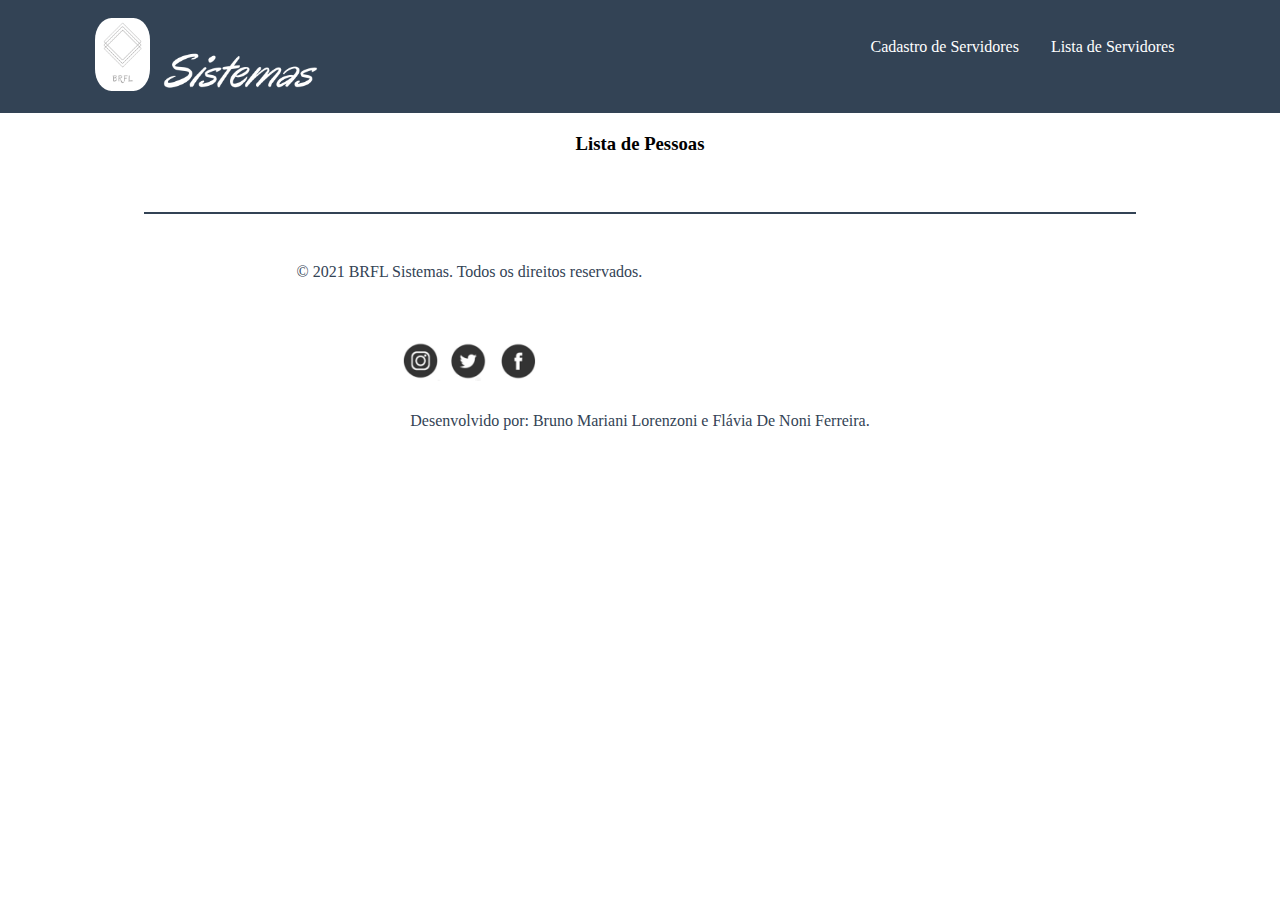
<file: Trabalho PPW - Flávia e Bruno/Trabalho PPW - Flávia e Bruno/lista.html>
<!DOCTYPE html>
<html lang="en">

<head>
    <meta charset="UTF-8">
    <meta http-equiv="X-UA-Compatible" content="IE=edge">
    <meta name="viewport" content="width=device-width, initial-scale=1.0">
    <title>BRFL Sistemas</title>
    <link rel="shortcut icon" href="img/BF.png">
    <link rel="stylesheet" href="lista.css">
    <link href="https://cdn.jsdelivr.net/npm/bootstrap@5.0.1/dist/css/bootstrap.min.css" rel="stylesheet"
        integrity="sha384-+0n0xVW2eSR5OomGNYDnhzAbDsOXxcvSN1TPprVMTNDbiYZCxYbOOl7+AMvyTG2x" crossorigin="anonymous">

</head>

<body>
    <header>
        <img src="img/BF.png" id="logoPrincipal">
        <img src="img/Capturar.PNG" id="logoSecundaria">

        <nav>
            <ul>
                <li><a href="PaginaInicial.html">Cadastro de Servidores</a></li>
                <li><a href="lista.html">Lista de Servidores</a></li>
              </ul>
        </nav>
    </header>

    <main>
        
        <h3 id="lista_pessoa">Lista de Pessoas</h3>

        <section id="Funcionario">


        </section>

    </main>

    <footer>

        <div id="linha_horizontal"></div>

        <section class="parteFinal">
            <div>
                <p>&copy 2021 BRFL Sistemas. Todos os direitos reservados.</p>
            </div>
            <nav>
                <a href="RecursoIndiponivel.html"><img src="img/instagram.PNG.png" alt="Intagram"></a>
                <a href="RecursoIndiponivel.html"><img src="img/tt.PNG.png" alt="Twitter"></a>
                <a href="RecursoIndiponivel.html"><img src="img/face.png" alt="Facebook"></a>
            </nav>

        </section>
        <div id="desenvolvido">
            <p>Desenvolvido por: Bruno Mariani Lorenzoni e Flávia De Noni Ferreira.</p>
        </div>
    </footer>
</body>

<script src="index.js"></script>

</html>
</file>
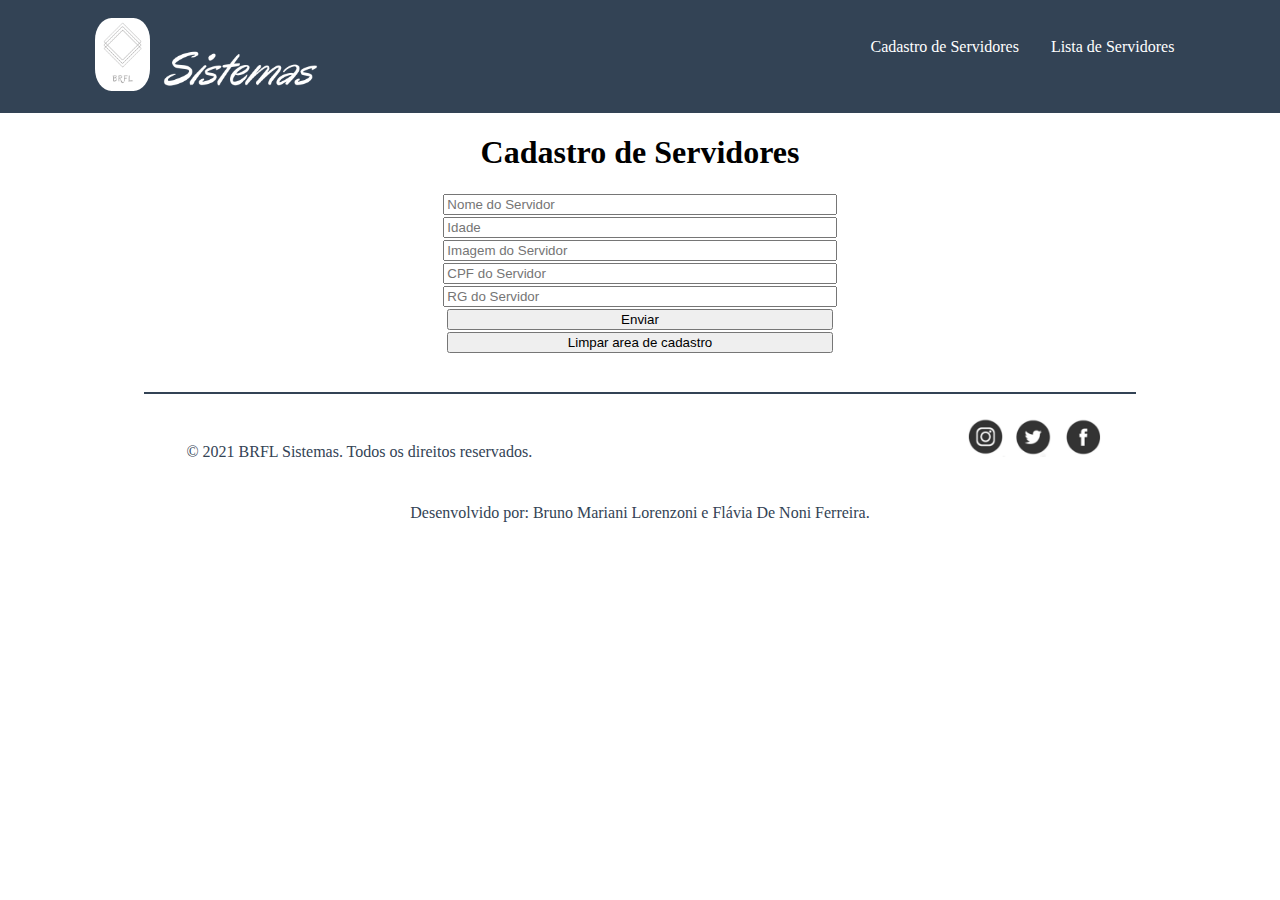
<file: Trabalho PPW - Flávia e Bruno/Trabalho PPW - Flávia e Bruno/PaginaInicial.html>
<!DOCTYPE html>
<html lang="en">

<head>
    <meta charset="UTF-8">
    <meta http-equiv="X-UA-Compatible" content="IE=edge">
    <meta name="viewport" content="width=device-width, initial-scale=1.0">
    <title>BRFL Sistemas</title>
    <link rel="shortcut icon" href="img/BF.png">
    <link rel="stylesheet" href="stylePaginaInicial.css">
    <link href="https://cdn.jsdelivr.net/npm/bootstrap@5.0.1/dist/css/bootstrap.min.css" rel="stylesheet"
        integrity="sha384-+0n0xVW2eSR5OomGNYDnhzAbDsOXxcvSN1TPprVMTNDbiYZCxYbOOl7+AMvyTG2x" crossorigin="anonymous">
</head>

<body>
    <header>
            <img src="img/BF.png" id="logoPrincipal">
            <img src="img/Capturar.PNG" id="logoSecundaria">
        <nav>
            <ul>
                <li><a href="PaginaInicial.html">Cadastro de Servidores</a></li>
                <li><a href="lista.html">Lista de Servidores</a></li>
            </ul>
        </nav>
    </header>
    <main>
        <div id="main_center">
            <form>
                <h1>Cadastro de Servidores</h1>
                <input type="text" placeholder="Nome do Servidor" id="name" class="form-control">
                <input type="text" placeholder="Idade" id="idade" class="form-control">
                <input type="text" placeholder="Imagem do Servidor" id="imagem" class="form-control">
                <input type="text" placeholder="CPF do Servidor" id="CPF" class="form-control">
                <input type="text" placeholder="RG do Servidor" id="RG" class="form-control">

                <input type="button" onclick="criarFuncionario()" value="Enviar" class="form-control btn btn-success">
                <input type="reset" value="Limpar area de cadastro" class="form-control btn btn-success">
            </form>
        </div>
    </main>
    <footer>
        <div id="linha_horizontal"></div>

        <section class="parteFinal">
            <div>
                <p>&copy 2021 BRFL Sistemas. Todos os direitos reservados.</p>
            </div>
            <nav>
                <a href="RecursoIndiponivel.html"><img src="img/instagram.PNG.png" alt="Intagram"></a>
                <a href="RecursoIndiponivel.html"><img src="img/tt.PNG.png" alt="Twitter"></a>
                <a href="RecursoIndiponivel.html"><img src="img/face.png" alt="Facebook"></a>
            </nav>

        </section>
        <div id="desenvolvido">
            <p>Desenvolvido por: Bruno Mariani Lorenzoni e Flávia De Noni Ferreira.</p>
        </div>
    </footer>
</body>

<script src="index.js"></script>

</html>
</file>
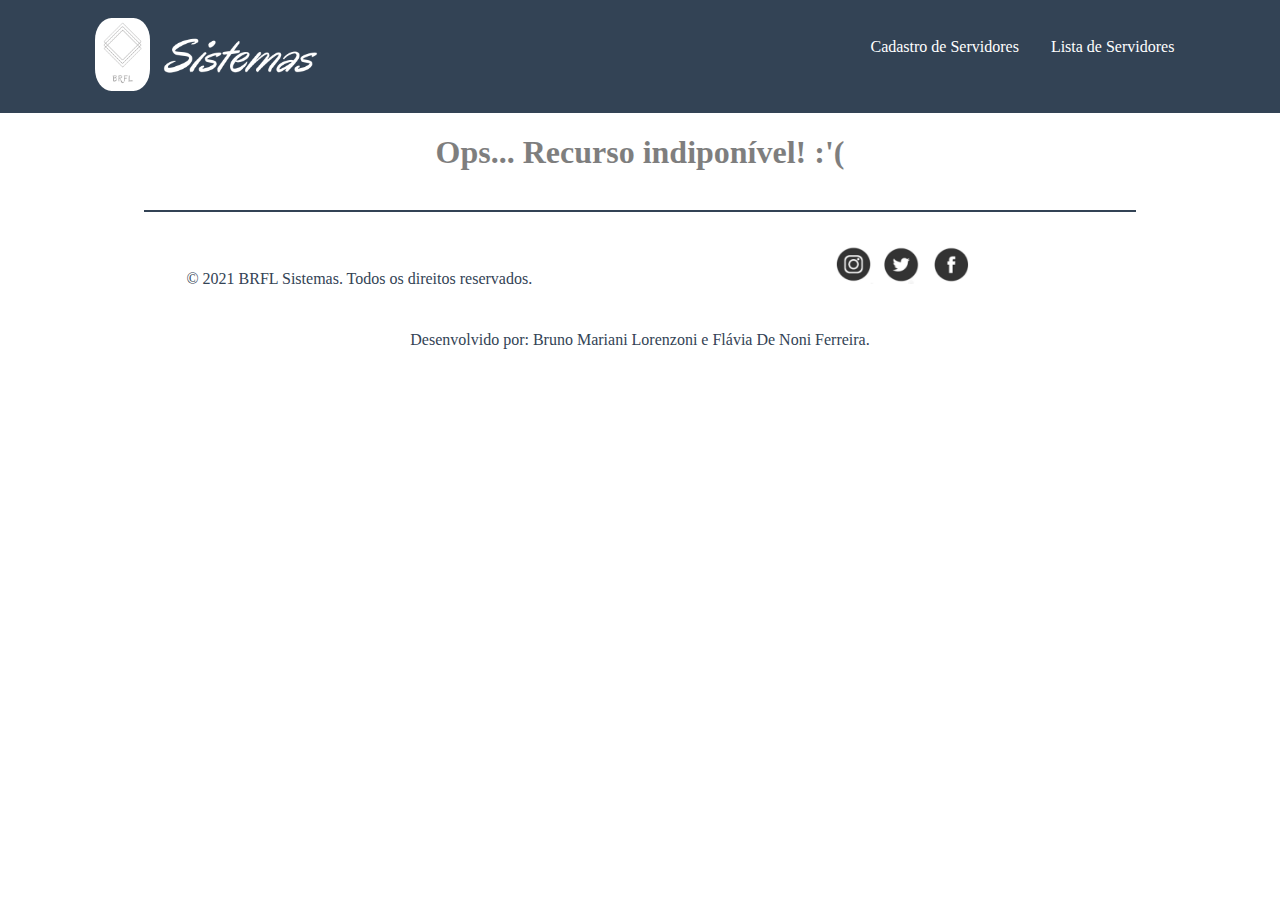
<file: Trabalho PPW - Flávia e Bruno/Trabalho PPW - Flávia e Bruno/RecursoIndiponivel.html>
<!DOCTYPE html>
<html lang="en">
<head>
    <meta charset="UTF-8">
    <meta http-equiv="X-UA-Compatible" content="IE=edge">
    <meta name="viewport" content="width=device-width, initial-scale=1.0">
    <title>BRFL Sistemas</title>
    <link rel="shortcut icon" href="img/BF.png">
    <link rel="stylesheet" href="styleResursoIndisponive.css">
</head>
<body>
    <header>
        <img src="img/BF.png" id="logoPrincipal">
        <img src="img/Capturar.PNG" id="logoSecundaria">

        <nav>
            <ul>
                <li><a href="PaginaInicial.html">Cadastro de Servidores</a></li>
                <li><a href="lista.html">Lista de Servidores</a></li>  
            </ul>
        </nav>
    </header>
    <main>
        <h1>Ops... Recurso indiponível! :'(</h1>
    </main>
    <footer>

        <div id="linha_horizontal"></div>

        <section class="parteFinal">
            <div>
                <p>&copy 2021 BRFL Sistemas. Todos os direitos reservados.</p>
            </div>
            <div>
                <a href="RecursoIndiponivel.html"><img src="img/instagram.PNG.png" alt="Intagram"></a>
                <a href="RecursoIndiponivel.html"><img src="img/tt.PNG.png" alt="Twitter"></a>
                <a href="RecursoIndiponivel.html"><img src="img/face.png" alt="Facebook"></a>
            </div>

        </section>
        <div id="desenvolvido">
            <p>Desenvolvido por: Bruno Mariani Lorenzoni e Flávia De Noni Ferreira.</p>
        </div>
    </footer>
</body>
</html>
</file>
<file: Trabalho PPW - Flávia e Bruno/Trabalho PPW - Flávia e Bruno/lista.css>
body {
    margin: 0%;
    padding: 0%;
    font-size: 100%;
    font-family: Cambria, Cochin, Georgia, Times, 'Times New Roman', serif;
}

header{
    background-color: rgb(51, 67, 85);
    color: white;
    padding-left: 7%;
    padding-right: 7%;
    padding-top: 1%;
    padding-bottom: 1%;
}

header nav {
    display: inline;
    padding-top: inherit;
    float: right;
    font-family: Cambria, Cochin, Georgia, Times, 'Times New Roman', serif;
}

header ul {
    list-style-type: none;
    margin: 0;
    padding: 0;
    overflow: hidden;
}

header li {
    float: left;
}

header li a:hover {
    background-color: white;
    color: rgb(51, 67, 85);
}

header a {
    display: block;
    color: white;
    text-align: center;
    padding: 14px 16px;
    text-decoration: none;
}

#logoPrincipal {
    border-radius: 30%;
    height: 4%;
    width: 5%;
    margin: 5px;
}

#logoSecundaria {
    max-width: 15%;
}           

#lista_pessoa{
    display: flex; 
    justify-content: center;
    margin-top: 20px;
}

#Funcionario{
    justify-content: center;
    display: flex;
    flex-wrap: wrap;
}

.div_principal{
    background-color: rgb(241, 230, 230);
    display: flex;
    flex-wrap: wrap;
    width: 75%;
    margin: 20px;
    border: 5px outset rgb(155, 151, 151);
}

main img{
    
    margin: 5px;
    border-radius: 100%;
    object-fit: cover;
    width: 5rem;
    height: 5rem;
}

.informações{
    display: flex;
    flex-wrap: wrap;
    align-items: center;
}

.informações p{
    margin: 0%;
    padding: 10px;
    border: 3px ridge rgb(209, 202, 202);
}


.opções{
    padding-top: 15px;
    padding-bottom: 5px;
    margin: auto;
    width: 75%;
}

footer{
    padding-left: 7%;
    padding-right: 7%;
    margin-top: 3%;
}

#linha_horizontal {
    margin-left: auto;
    margin-right: auto;
    width: 90%;
    border: 1px solid rgb(51, 67, 85);
}

.parteFinal div{
    width: 49%;
    margin: 0%;
    padding: 3% 0% 1% 10%;
    display: inline-block;
    text-align: center;
    color: rgb(51, 67, 85);
}

.parteFinal nav {
    display: inline-block;
    width: 49%;
    margin: 0%;
    padding: 3% 0% 1% 10%;
    text-align: center;
}
.parteFinal img {
    max-width: 45px;
}

#desenvolvido {
    text-align: center;
    color: rgb(51, 67, 85);
}
</file>
<file: Trabalho PPW - Flávia e Bruno/Trabalho PPW - Flávia e Bruno/stylePaginaInicial.css>
body {
    margin: 0%;
    padding: 0%;
    font-size: 100%;
    font-family: Cambria, Cochin, Georgia, Times, 'Times New Roman', serif;
}

header{
    background-color: rgb(51, 67, 85);
    color: white;
    padding-left: 7%;
    padding-right: 7%;
    padding-top: 1%;
    padding-bottom: 1%;
}
header nav {
    float: right;
    display: inline;
    padding-top: inherit;
    font-family: Cambria, Cochin, Georgia, Times, 'Times New Roman', serif;
}

header ul {
    list-style-type: none;
    margin: 0;
    padding: 0;
    overflow: hidden;
}

header li {
    float: left;
}

header li a:hover {
    background-color: white;
    color: rgb(51, 67, 85);
    
  }

header a {
    display: block;
    color: white;
    text-align: center;
    padding: 14px 16px;
    text-decoration: none;
}

#logoPrincipal {
    border-radius: 30%;
    height: 4%;
    width: 5%;
    margin: 5px;

}

#logoSecundaria {
    max-width: 15%;
    position: relative;
    top: -2px;
}

main{
    padding-left: 7%;
    padding-right: 7%;
    font-family: Cambria, Cochin, Georgia, Times, 'Times New Roman', serif;
    font-weight: bold;
}

form{
    display: flex;
    flex-direction: column;
    align-items: center;
}

#main_center input{
    width: 35%;
    margin: 1px; 
}

h3{
    display: flex;
    margin-top: 20px;
    justify-content: center;
    
}

footer{
    padding-left: 7%;
    padding-right: 7%;
    margin-top: 3%;
}

#linha_horizontal {
    margin-left: auto;
    margin-right: auto;
    width: 90%;
    border: 1px solid rgb(51, 67, 85);
}

.parteFinal div{
    width: 49%;
    margin: 0%;
    padding: 3% 0% 1% 0%;
    display: inline-block;
    text-align: center;
    color: rgb(51, 67, 85);
}

.parteFinal img {
    max-width: 45px;
}

.parteFinal nav {
    display: inline;
    padding: 3% 0% 1% 30%;
}

#desenvolvido {
    text-align: center;
    color: rgb(51, 67, 85);
}
</file>
<file: Trabalho PPW - Flávia e Bruno/Trabalho PPW - Flávia e Bruno/styleResursoIndisponive.css>
body {
    margin: 0%;
    padding: 0%;
    font-size: 100%;
    font-family: Cambria, Cochin, Georgia, Times, 'Times New Roman', serif;
}

header{
    background-color: rgb(51, 67, 85);
    color: white;
    padding-left: 7%;
    padding-right: 7%;
    padding-top: 1%;
    padding-bottom: 1%;
}
header nav {
    display: inline;
    padding-top: inherit;
    float: right;
    font-family: Cambria, Cochin, Georgia, Times, 'Times New Roman', serif;
}

header ul {
    list-style-type: none;
    margin: 0;
    padding: 0;
    overflow: hidden;
}

header li {
    float: left;
}

header li a:hover {
    background-color: white;
    color: rgb(51, 67, 85);
    
  }

header a {
    display: block;
    color: white;
    text-align: center;
    padding: 14px 16px;
    text-decoration: none;
}
#logoPrincipal {
    border-radius: 30%;
    height: 4%;
    width: 5%;
    margin: 5px;

}
#logoSecundaria {
    max-width: 15%;
    position: relative;
    top: -15px;
}
main{
    padding-left: 7%;
    padding-right: 7%;
    text-align: center;
    opacity: 50%;

}
footer{
    padding-left: 7%;
    padding-right: 7%;
    margin-top: 3%;
}

#linha_horizontal {
    margin-left: auto;
    margin-right: auto;
    width: 90%;
    border: 1px solid rgb(51, 67, 85);
}

.parteFinal div{
    width: 49%;
    margin: 0%;
    padding: 3% 0% 1% 0%;
    display: inline-block;
    text-align: center;
    color: rgb(51, 67, 85);
}

.parteFinal img {
    max-width: 45px;
}

#desenvolvido {
    text-align: center;
    color: rgb(51, 67, 85);
}
</file>
